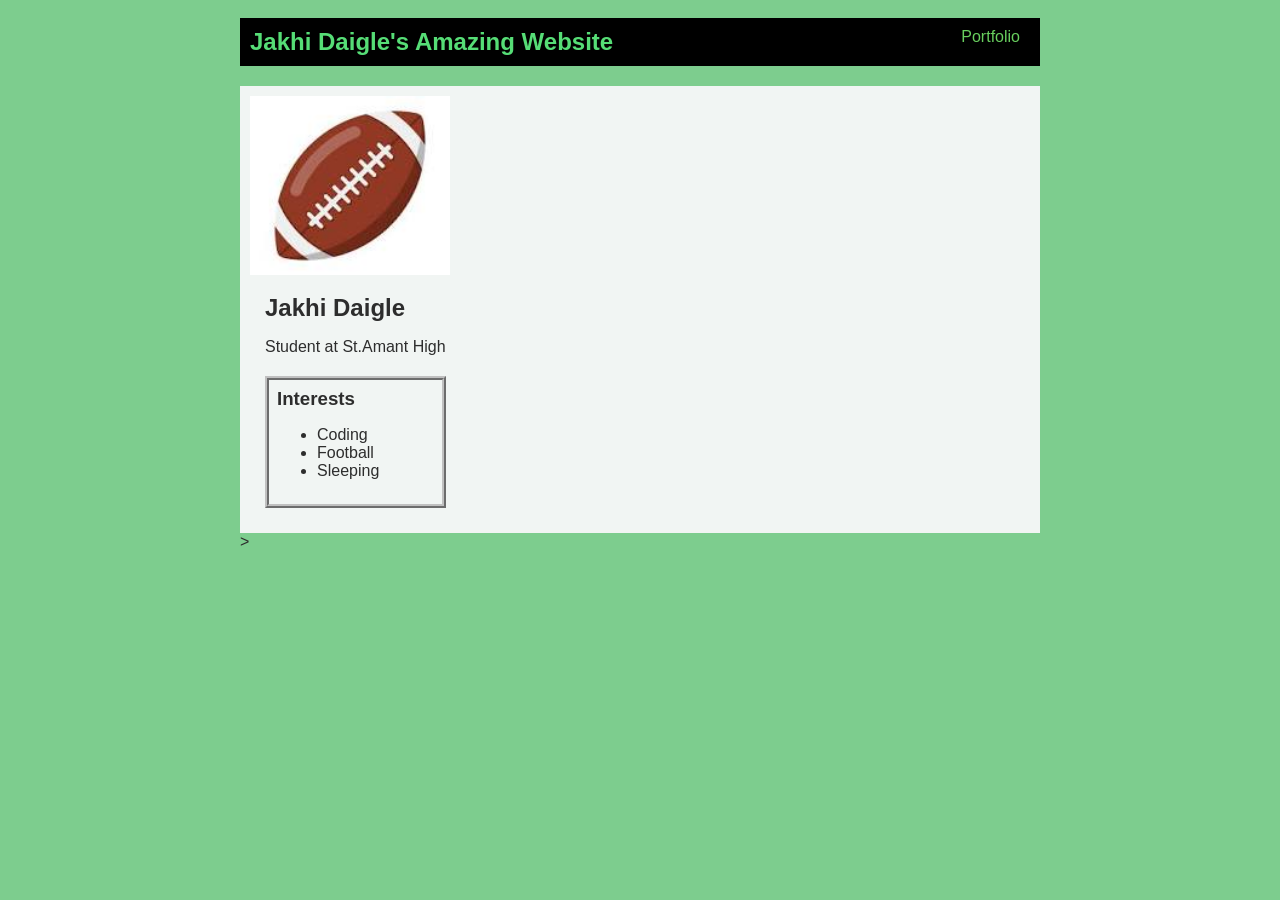
<file: index.html>
<!DOCTYPE html>
<html>

<head>
  <title>Jakhi's Website</title>
  <link rel="stylesheet" href="style.css"  />
</head>

<body>
  <!-- All content goes here -->
  <div id="all-contents">
  <nav>

<h1>Jakhi Daigle's Amazing Website</h1>
<ul id="nav-ul">
<li class="nav-li">
<a href="portfolio.html">Portfolio</a>
</li>
</ul>
</nav>

<main>

<div class="sidebar">

<img class="sidebar-img"  src="[data-uri]"

</div>

<div class="content">

 <h2>Jakhi Daigle</h2>
  <p>Student at St.Amant High</p>

  <div id="interests">

  <h3>Interests</h3>
<ul>
<li>Coding</li>
<li>Football</li>
<li>Sleeping</li>
</ul>
</div>
</div>



</main>
></div>

</body>

</html>
</file>
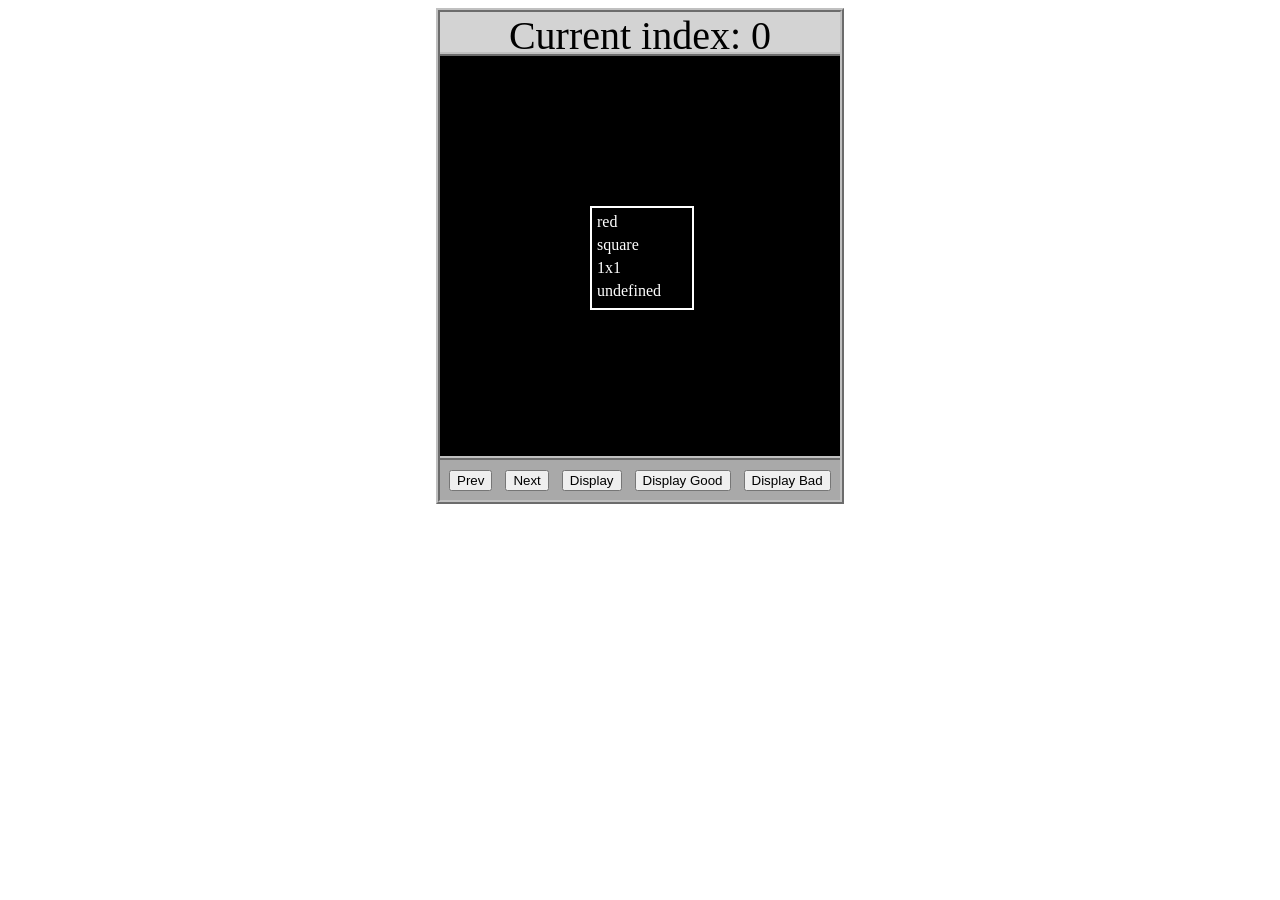
<file: asd-projects/data-shapes/index.html>
<!DOCTYPE html>
<html>
  <head>
    <meta charset="utf-8" />
    <meta name="viewport" content="width=device-width" />
    <title>Data Shapes</title>
    <link rel="stylesheet" href="index.css" />
    <script src="https://code.jquery.com/jquery-3.1.0.js"></script>
    <script src="index.js"></script>
  </head>
  <body>
    <div id="board">
      <div id="info-bar">Current index: 0</div>
      <div id="shape-container">
        <div id="shape"></div>
      </div>
      <div id="button-box">
        <button id="cycle-left">Prev</button>
        <button id="cycle-right">Next</button>
        <button id="execute1">Display</button>
        <button id="execute2">Display Good</button>
        <button id="execute3">Display Bad</button>
      </div>
    </div>
  </body>
</html>
</file>
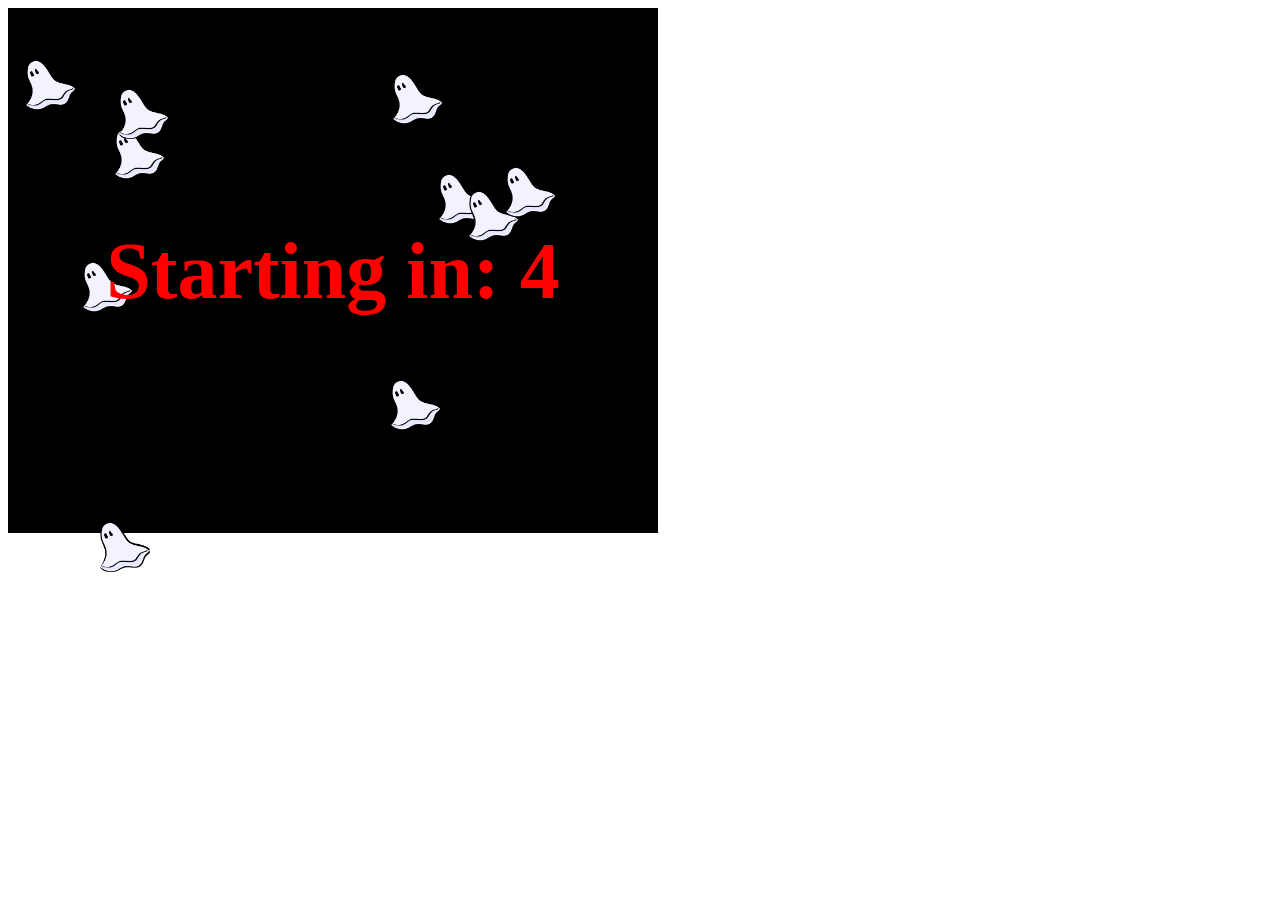
<file: asd-projects/debugging-exercise/index.html>
<!DOCTYPE html>
<html>
<head>
    <meta charset="utf-8">
    <meta name="viewport" content="width=device-width">
    <title>Debugger Exercise</title>
    <link rel="stylesheet" href="index.css">
    <script src="https://code.jquery.com/jquery-3.1.0.js"></script>
    <script src="index.js"></script>
</head>
<body>
    <div id="board">

    </div>
</body>
</html>
</file>
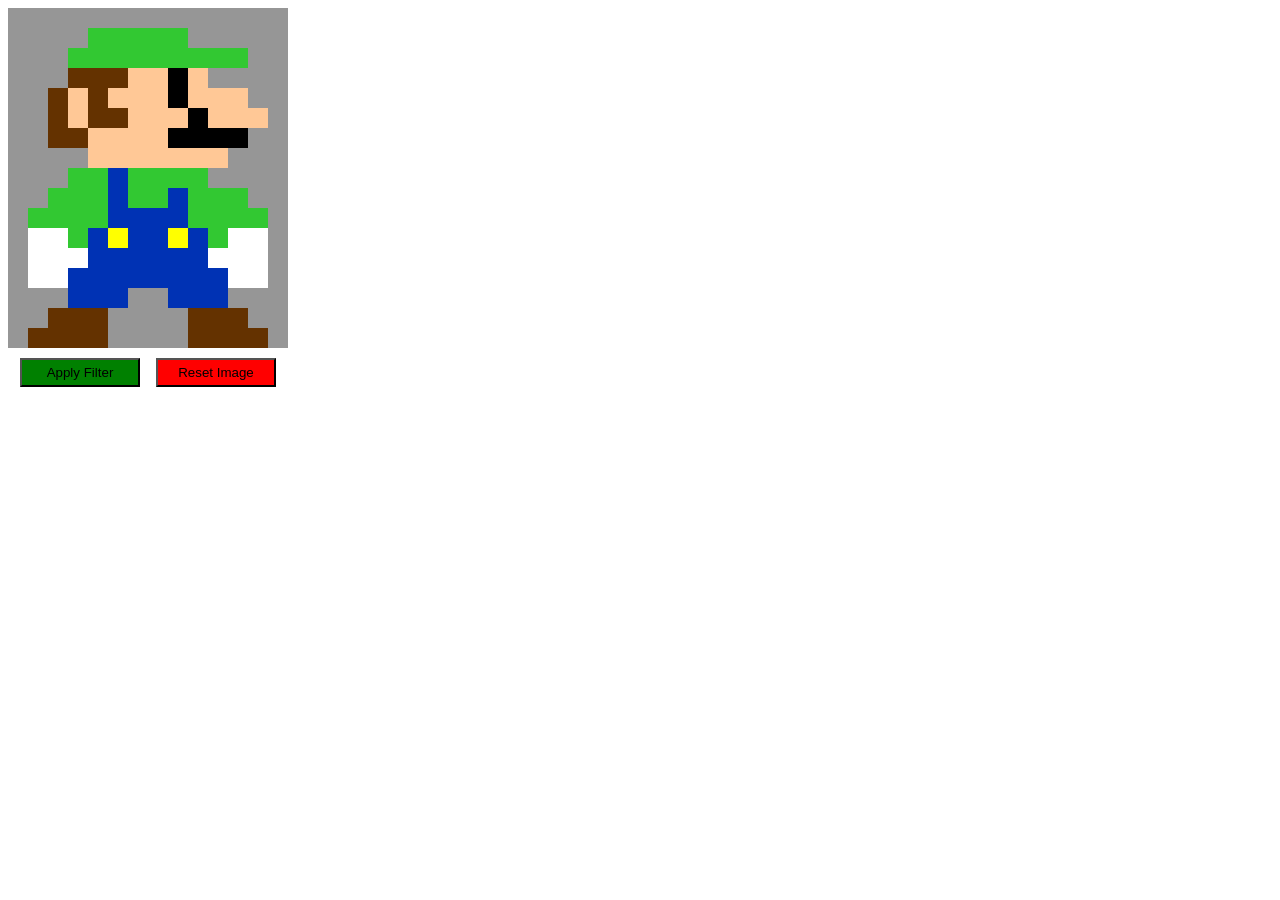
<file: asd-projects/image-filtering/index.html>
<!DOCTYPE html>
<html>
  <head>
    <script src="https://code.jquery.com/jquery-3.1.0.js"></script>
    <meta charset="utf-8" />
    <meta name="viewport" content="width=device-width" />
    <link rel="stylesheet" href="index.css" />
    <script src="image.js"></script>
    <script src="index.js"></script>
    <title>Image Filtering</title>
  </head>
  <body>
    <div id="display"></div>
    <div id="button-box">
      <button id="apply">Apply Filter</button>
      <button id="reset">Reset Image</button>
    </div>
  </body>
</html>
</file>
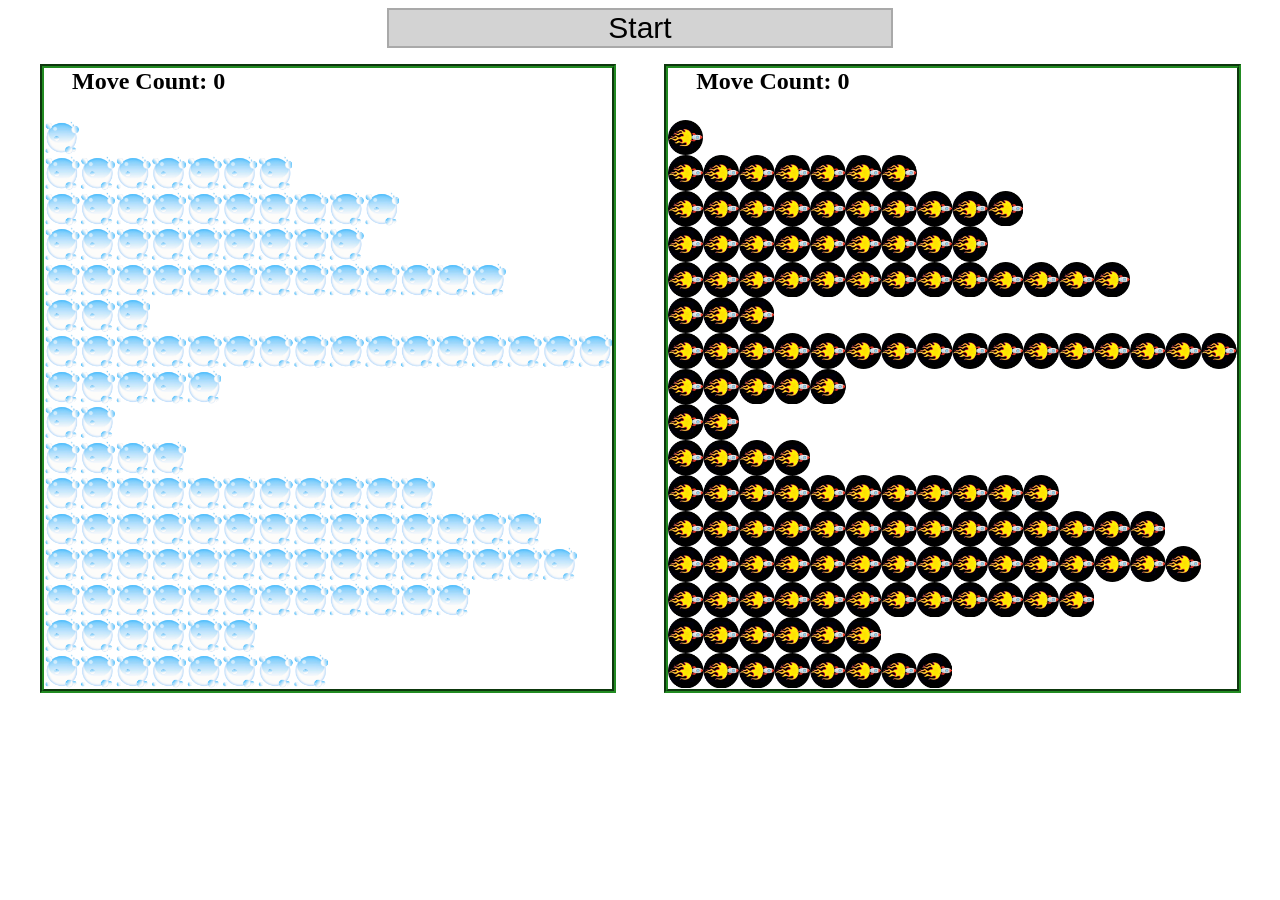
<file: asd-projects/sorting/index.html>
<!DOCTYPE html>
<html>
<head>
    <script src="https://code.jquery.com/jquery-3.1.0.js"></script>    
    <meta charset="utf-8">
    <meta name="viewport" content="width=device-width">
    <link rel="stylesheet" href="index.css">
    <script src="setup.js"></script>
    <script src="index.js"></script>
    <script src="run.js"></script>
    <title>Sorting</title>
</head>
<body>
    <div id="fullContainer">
        <div id="buttonContainer">
          <button id="goButton">Start</button>
        </div>
        <div id="sortContainer">
            <div class="subContainer" id="bubbleArea">
                <h2 id="bubbleCounter">Move Count: 0</h2>
                <div id="displayBubble">

                </div>
            </div>

            <div class="subContainer" id="quickArea">
                <h2 id="quickCounter">Move Count: 0</h2>
                <div id="displayQuick">

                </div>
            </div>
        </div>
    </div>
</body>
</html>
</file>
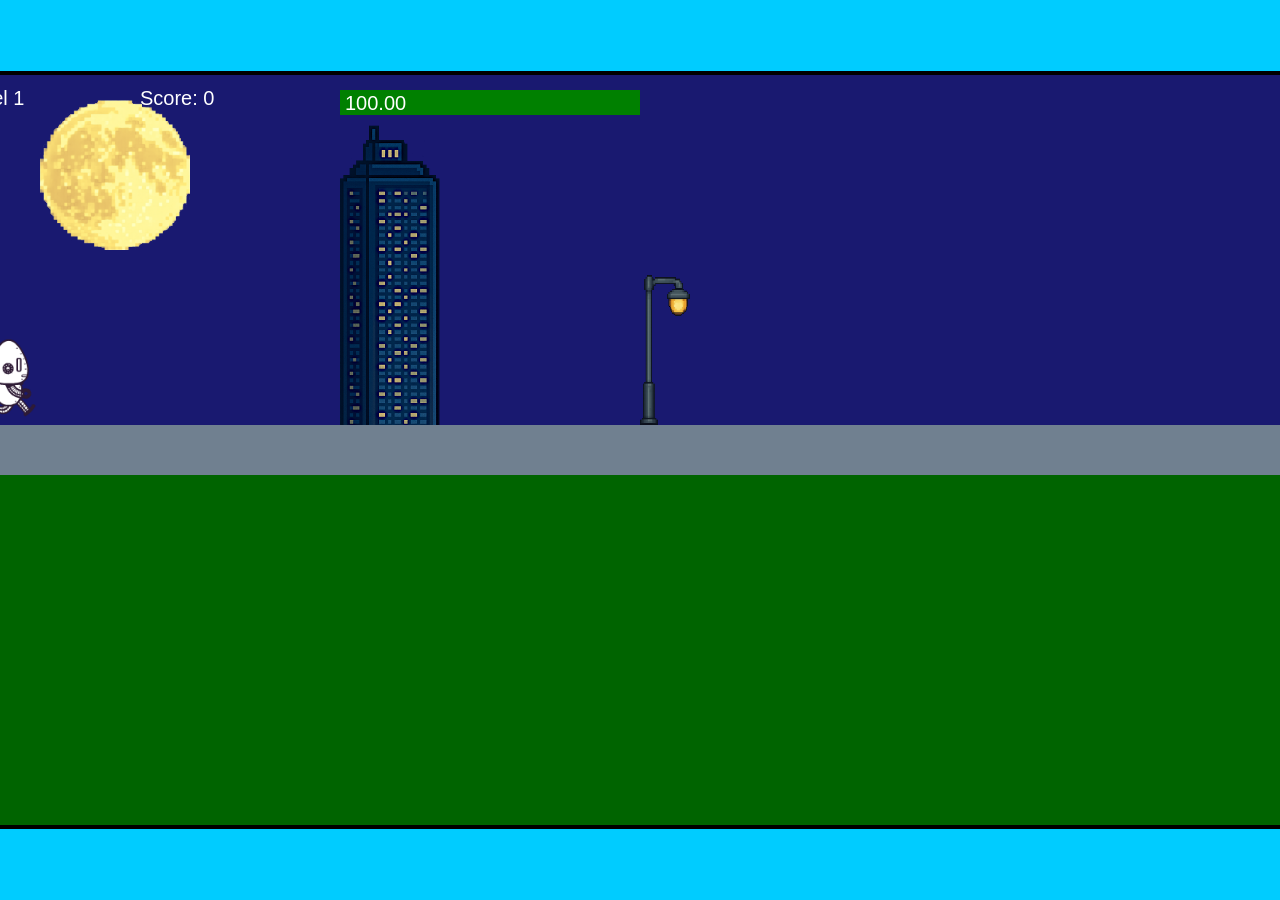
<file: fsd-projects/runtime/index.html>
<!DOCTYPE html>
<html lang="en">
  <head>
    <meta charset="UTF-8" />
    <meta name="viewport" content="width=device-width, initial-scale=1.0" />
    <title>Runtime Neo</title>
    <link rel="stylesheet" href="runtime.css" />
    <script src="https://code.jquery.com/jquery-3.1.0.js"></script>
    <script src="setup.js"></script>
    <script src="levels.js"></script>
    <script src="scenery.js"></script>
    <script src="student.js"></script>
    <script src="main.js"></script>
  </head>
  <body id="body">
    <canvas id="gameCanvas" width="1400" height="750"></canvas>
    <img id="player" src="images/halle.png" />
    <img id="projectile" src="images/projectile.png" />
    <img id="basicPlatform" src="images/interactable/basicPlatform.png" />
    <img id="spikes" src="images/interactable/spikes.png" />
    <img id="bug" src="images/interactable/bug.png" />
    <img id="healthUp" src="images/interactable/healthUp.png" />
    <img id="flag" src="images/interactable/flag.png" />
    <img id="moon" src="images/backgrounds/moon.png" />
    <img id="building" src="images/backgrounds/building.png" />
    <img id="lamp" src="images/backgrounds/lamp.png" />
  </body>
</html>
</file>
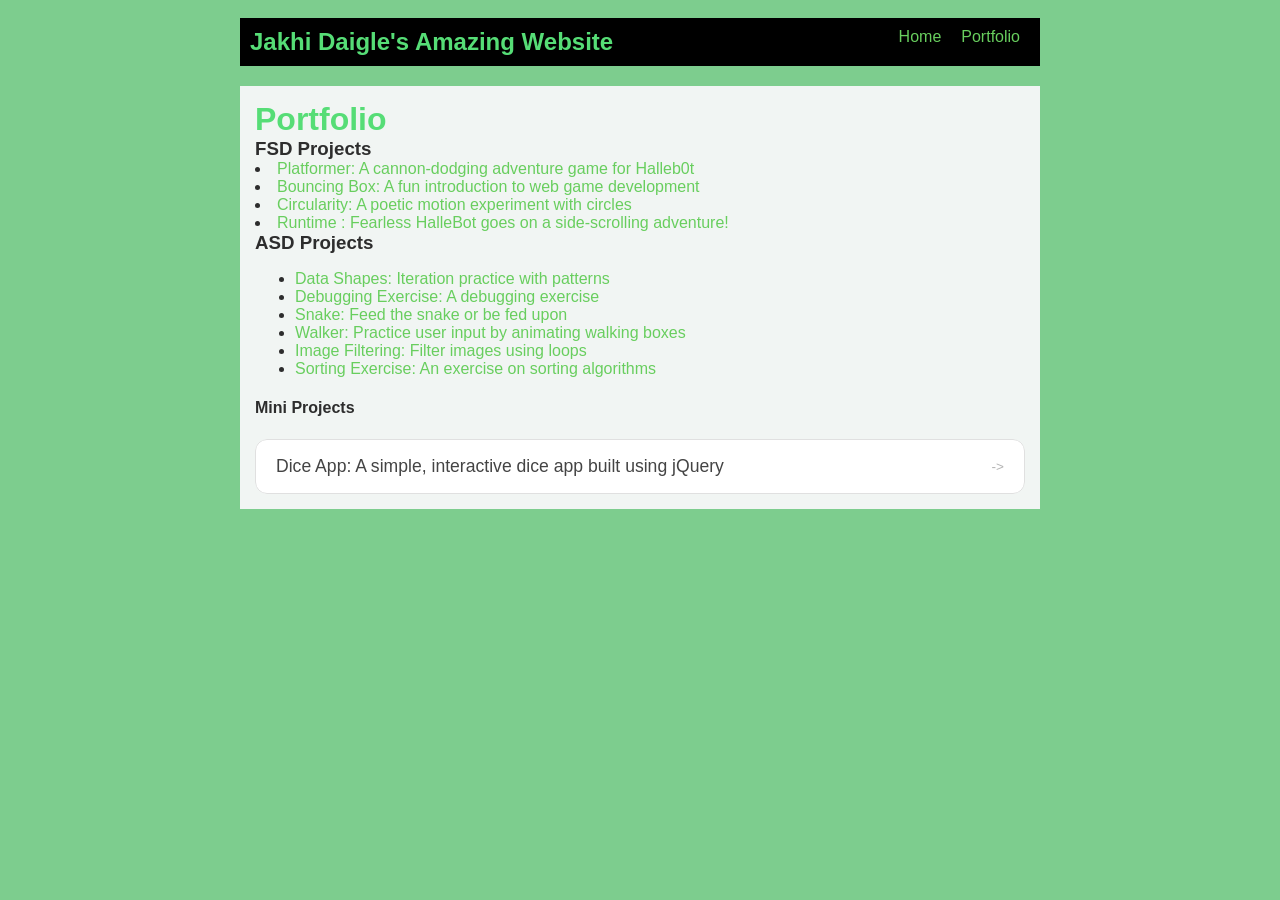
<file: portfolio.html>
<!DOCTYPE html>
<html>
  <head>
    <title>My Awsome Website</title>
    <link rel="stylesheet" href="style.css" />
  </head>

  <body>
    <!-- All content goes here -->
    <div id="all-contents">
      
 <nav>

<h1>Jakhi Daigle's Amazing Website</h1>
  <ul id="nav-ul">
    <li class="nav-li">
      <a href="index.html">Home</a>
    </li>
    <li class="nav-li">
      <a href="portfolio.html">Portfolio</a>
    </li>
  </ul>

  </nav>

  <main>

<div class="content">
    <h1>Portfolio</h1>
    <h3>FSD Projects</h3>
    <li>
  <a href="fsd-projects/platformer/">Platformer: A cannon-dodging adventure game for Halleb0t</a>
</li>
<li>
  <a href="fsd-projects/bouncing-box/">Bouncing Box: A fun introduction to web game development</a>
</li>
<li>
  <a href="fsd-projects/circularity/">Circularity: A poetic motion experiment with circles</a>
</li>
<li>
 <a href="fsd-projects/runtime/">Runtime : Fearless HalleBot goes on a side-scrolling adventure!</a>
</li>
    <ul id="portfolio">

    </ul>
<h3>ASD Projects</h3>
<ul id="Portfolio">
<li><a href="asd-projects/data-shapes"> Data Shapes: Iteration practice with patterns</a></li>
<li><a href="asd-projects/debugging-exercise"> Debugging Exercise: A debugging exercise</a></li>
<li><a href="asd-projects/snake">Snake: Feed the snake or be fed upon</a></li>
<li><a href="asd-projects/walker">Walker: Practice user input by animating walking boxes</a></li>
<li><a href="asd-projects/image-filtering">Image Filtering: Filter images using loops</a></li>
<li><a href="asd-projects/sorting">Sorting Exercise: An exercise on sorting algorithms</a></li>

</ul>
<h4>Mini Projects</h4>
<ul id ="portfolio">
    <li><a href="asd-projects/dice-app"> Dice App: A simple, interactive dice app built using jQuery</a></li>
</ul>

  </main>

    </div>
  </body>
</html>
</file>
<file: style.css>
* {
  box-sizing: border-box;
}

body {
    background: rgb(125, 205, 142);
    color: rgb(45, 45, 45);
    padding: 10px;
    font-family: Arial, sans-serif;
}

#all-contents {
    max-width: 800px;
    margin: auto;
}

/* navigation menu */
nav {
    background: rgb(0, 0, 0);
    margin: 0 auto;
    display: flex;
    padding: 10px;
    margin-bottom: 20px;
}

h1 {
    display: flex;
    align-items: center;
    color: rgb(86, 221, 118);
    flex: 1;
    margin: 0;
}

#nav-ul {
    list-style-type: none;
    margin: 0;
    padding: 0;
    display: flex;
}

.nav-li {
    display: inline-block;
    padding: 0 10px;
}

a {
    text-decoration: none;
    color: #68ce5e;
}

/* main container area beneath menu */
main {
    background: rgb(241, 245, 243);
    display: flex;
    margin-top: 20px;
}

.sidebar {
    margin-right: 25px;
    padding: 10px;
}

.sidebar-img {
    width: 200px;
}

.content {
    flex: 1;
    padding: 15px;
}

/* interests section styles */
#interests {
    border: 4px silver ridge;
    padding: 8px;
    margin-top: 20px;
}

h2, h3 {
    margin: 0px;
}


content h1 {
  color: black;
}

#portfolio {
  list-style: none;
  margin: 0;
  padding: 0;
  width: 100%;
  display: flex;
  flex-direction: column;
  gap: 8px;
}

#portfolio li {
  border-radius: 12px;
  overflow: hidden;
}

#portfolio a {
  display: flex;
  justify-content: space-between;
  align-items: center;
  text-decoration: none;
  color: #444;
  padding: 16px 20px;
  font-size: 1.1rem;
  font-weight: 500;
  background: #fff;
  border: 1px solid #e0e0e0;
  border-radius: 12px;
  transition: background 0.25s ease, color 0.25s ease, transform 0.25s ease;
}

#portfolio a:hover {
  background: #000;
  color: #fff;
  transform: translateX(4px);
}

#portfolio a::after {
  content: "->";
  font-size: 0.85rem;
  opacity: 0.4;
  transition: opacity 0.25s ease;
  white-space: nowrap;
}

#portfolio a:hover::after {
  opacity: 1;
}
</file>
<file: asd-projects/data-shapes/index.css>
#board {
  width: 400px;
  margin: auto;
  border: silver ridge 4px;
}

#info-bar {
  width: 400px;
  height: 40px;
  background: lightgray;
  font-size: 40px;
  text-align: center;
}

#shape-container {
  width: 400px;
  height: 400px;
  background: black;
  border-top: silver ridge 4px;
  border-bottom: silver ridge 4px;
}

#button-box {
  width: 400px;
  height: 40px;
  background: darkgray;
}

#shape {
  color: white;
  width: 100px;
  height: 100px;
  position: relative;
  top: 150px;
  left: 150px;
  border: white solid 2px;
  display: block;
}

button {
  width: auto;
  height: auto;
  margin: auto;
  margin-top: 10px;
  margin-left: 9px;
}

p {
  margin: 5px;
}
</file>
<file: asd-projects/debugging-exercise/index.css>
#board {
  background: black;
  width: 650px;
  height: 525px;
  left: 0px;
  top: 0px;
}

.ghost {
  width: 50px;
  height: 50px;
  z-index: 100;
  position: absolute;
}
</file>
<file: asd-projects/image-filtering/index.css>
.square {
  width: 20px;
  height: 20px;
  position: absolute;
}

body > div {
  position: relative;
}

#button-box {
  position: relative;
  top: 350px;
}

button {
  width: 120px;
  padding: 5px;
  margin-left: 12px;
}

#apply {
  background: green;
}

#reset {
  background: red;
}
</file>
<file: asd-projects/sorting/index.css>
#fullContainer {
    width:100%;
}
#buttonContainer {
    margin:auto;
    width: 40%;
}
#goButton {
    margin: auto;
    width: 100%;
    border: 2px darkgray double;
    background: lightgray;
    font-size: 30px;
}
#sortContainer {
    display: table;
    margin: 0 auto;
    width: 100%;
}
.subContainer {
    display: inline-block;
    width:45%;
    border: 4px forestgreen groove;
    margin-top: 1.25%;
}
#bubbleArea {
    margin-left: 2.5%;
}
#quickArea {
    margin-left: 3.75%;
}
.subContainer > h2 {
    margin-left: 5%;
    height: 32px;
    margin-top: 0;
}
.sortElement {
    background-position: center;
    background-repeat: repeat-x;
    position: absolute;
    left: 0px;
    margin: 0;
    padding: 0;
}
.subContainer > div {
    position: relative;
}
.bubbleElement {
    background: url('img/bubble.png');
    /*border: 2px aqua ridge;*/
}
.quickElement {
    background: url('img/quick.png');
    /*border: 2px firebrick ridge;*/
}
</file>
<file: fsd-projects/runtime/runtime.css>
/* runtime.css */
/* Styles for Runtime Neo auto-runner game */

img {
  display: none;
}

#gameCanvas {
  position: absolute;
  border: 4px solid #000;
  top: 50%;
  left: 50%;
  transform: translate(-50%, -50%);
}

body {
  margin: 0;
  background-color: #00ccff;
  font-family: Arial, sans-serif;
  text-align: center;
  overflow: hidden;
}
</file>
